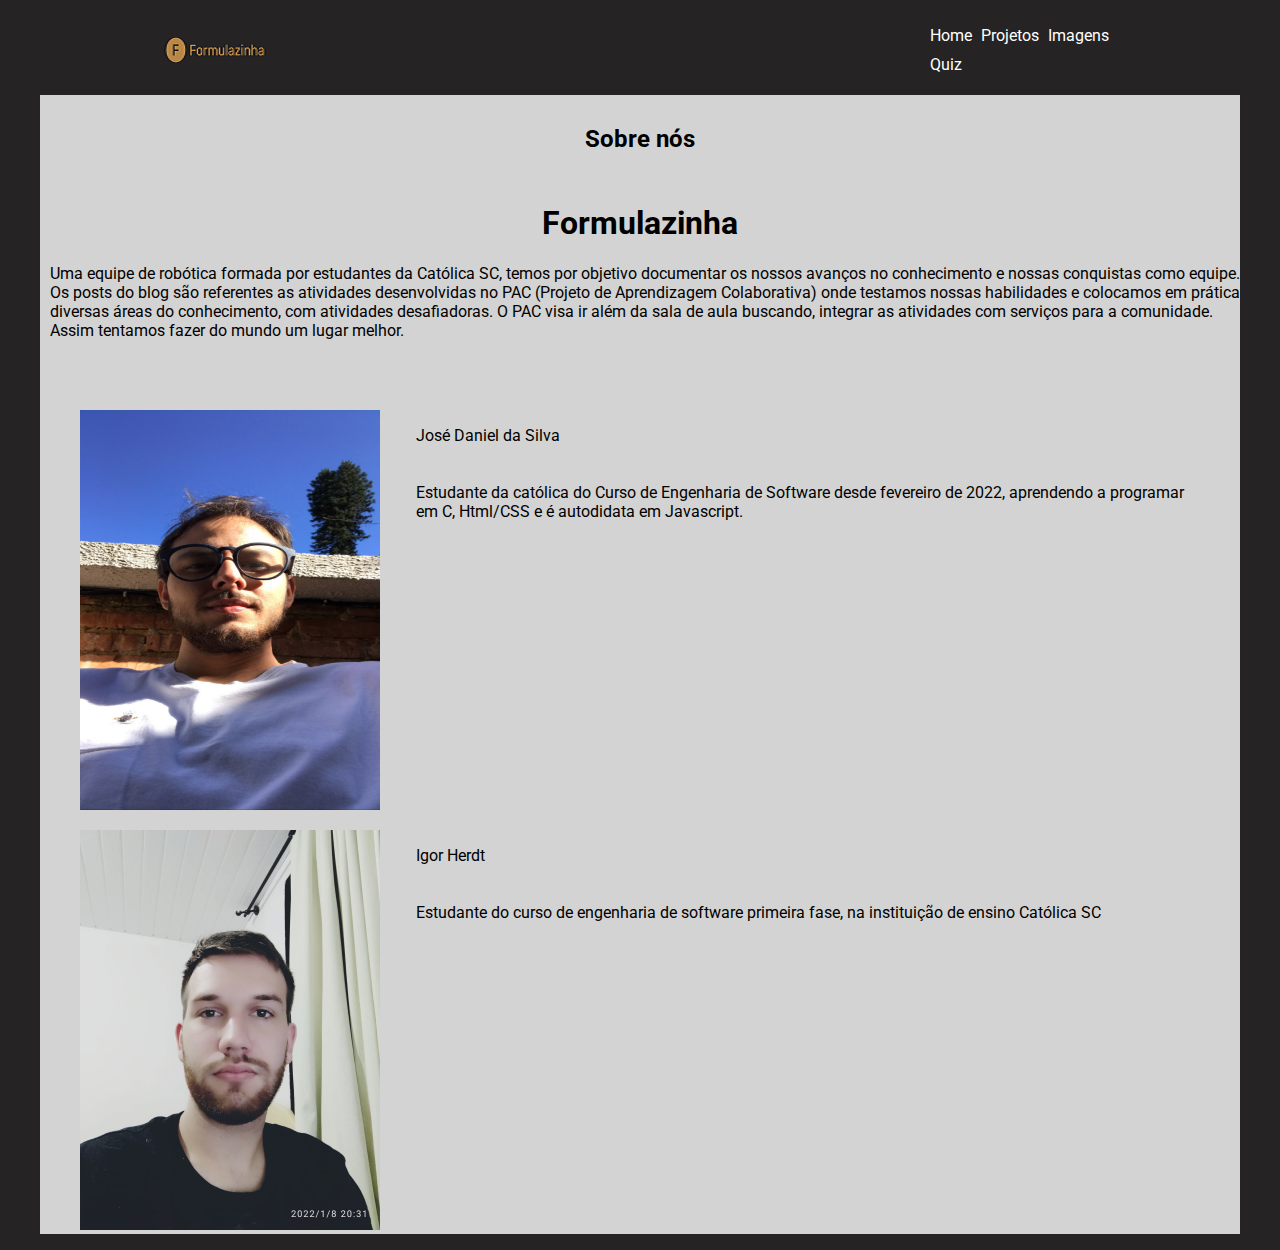
<file: Formulazinha/index.html>
<!DOCTYPE html>
<html lang="pt-br">
<head>
    <meta charset="UTF-8">
    <meta http-equiv="X-UA-Compatible" content="IE=edge">
    <meta name="viewport" content="width=device-width, initial-scale=1.0">
    <link rel="stylesheet" href="./css/css_formulazinha.css">
    <link rel="preconnect" href="https://fonts.googleapis.com">
    <link rel="preconnect" href="https://fonts.gstatic.com" crossorigin>
    <link href="https://fonts.googleapis.com/css2?family=Roboto&family=Roboto+Flex:opsz,wght@8..144,300&display=swap" rel="stylesheet">
    <link rel="shortcut icon" href="./imagens/favicon.png" type="image/x-icon"/>
    <title>Formulazinha</title>
</head>
<body>

    <header class="menu">
        <main>
            <div class="header1">
                <div class="logo">
                    <img src="./imagens/logo.png" alt="logo">
                </div>
                <div class="links">
                    <nav>
                        <ul>
                            <li><a class="cor" href="index.html">Home</a></li>
                            <li><a class="cor" href="projetos.html">Projetos</a></li>
                            <li><a class="cor" href="imagens.html">Imagens</a></li>
                            <li><a class="cor" href="quiz.html">Quiz</a></li>
                        </ul>
                    </nav>
                </div>
            </div>
        </main>
    </header>

    <div class="conteudo"> 
        
        <h2 class="titulo">Sobre nós</h2>
        <h1 class="titulo">Formulazinha</h1>
        <p>Uma equipe de robótica formada por estudantes da Católica SC, temos por objetivo documentar os nossos
        avanços no conhecimento e nossas conquistas como equipe. Os posts do blog são referentes as atividades
        desenvolvidas no PAC (Projeto de Aprendizagem Colaborativa) onde testamos nossas habilidades e colocamos
        em prática diversas áreas do conhecimento, com atividades desafiadoras. O PAC visa ir além da sala de aula
        buscando, integrar as atividades com serviços para a comunidade. Assim tentamos fazer do mundo um lugar melhor.</p><br><br>
        <div class="conteudo-2">
            <figure>
                <img class="jose" src="./imagens/jose.JPG" alt="jose">
                <p class="img-desc">José Daniel da Silva<br><br><br>
                Estudante da católica do Curso de Engenharia de Software desde fevereiro de 2022, aprendendo a programar em C, Html/CSS e é autodidata em Javascript.  
                </p>
            </figure>
        </div>
        <div class="conteudo-2">
            <figure>
                <img class="igor" src="./imagens/igor.jpg" alt="igor">
                <p class="img-desc">Igor Herdt <br><br><br> Estudante do curso de engenharia de software primeira fase, na instituição de ensino Católica SC</p>
            </figure>
        </div>
    </div>
    
</body>
</html>
</file>
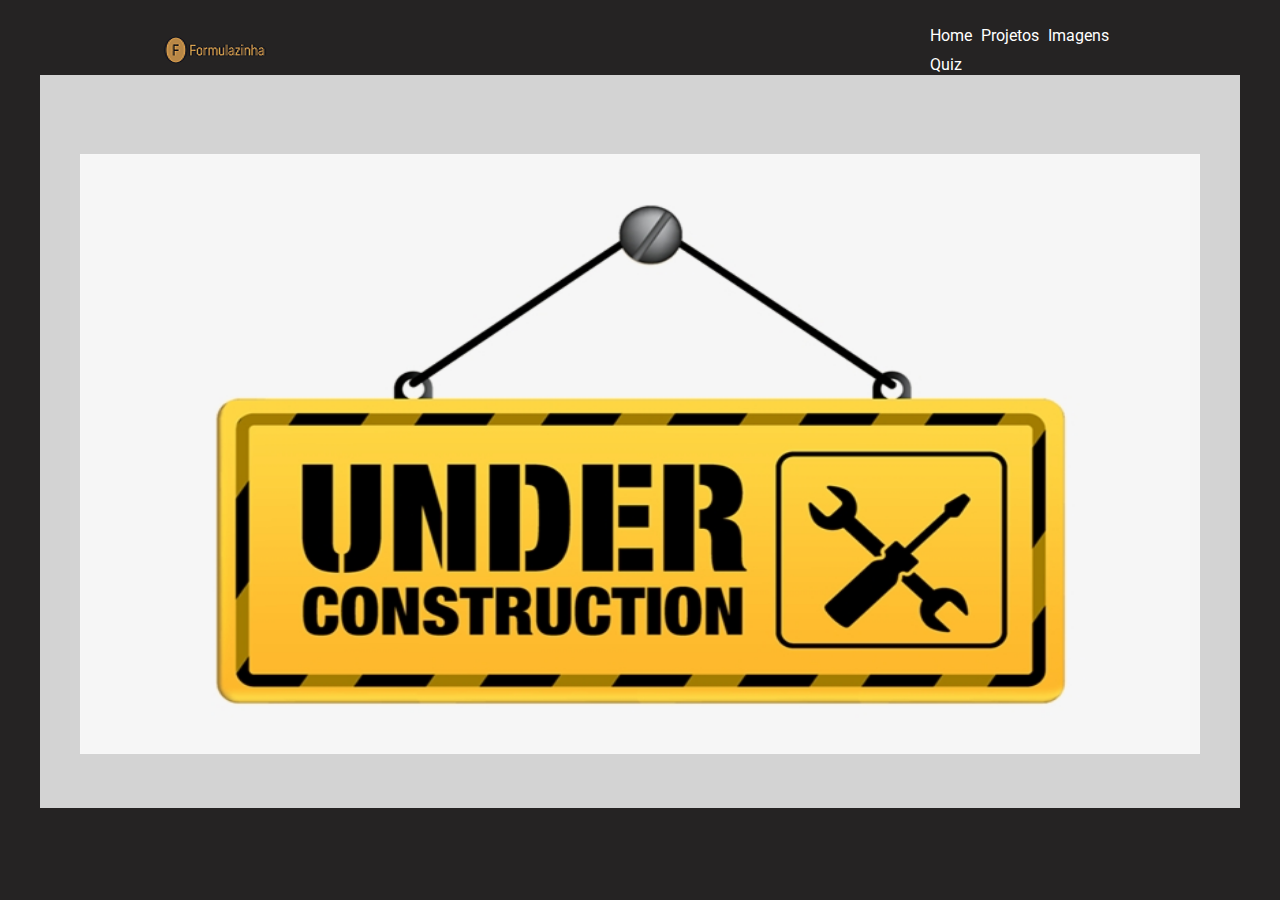
<file: Formulazinha/imagens.html>
<!DOCTYPE html>
<html lang="pt-br">
<head>
    <meta charset="UTF-8">
    <meta http-equiv="X-UA-Compatible" content="IE=edge">
    <meta name="viewport" content="width=device-width, initial-scale=1.0">
    <link rel="stylesheet" href="./css/css_formulazinha.css">
    <link rel="preconnect" href="https://fonts.googleapis.com">
    <link rel="preconnect" href="https://fonts.gstatic.com" crossorigin>
    <link href="https://fonts.googleapis.com/css2?family=Roboto&family=Roboto+Flex:opsz,wght@8..144,300&display=swap" rel="stylesheet">
    <link rel="shortcut icon" href="./imagens/favicon.png" type="image/x-icon"/>
    <title>Imagens</title>
</head>
<body>

    <header class="menu">
        <main>
            <div class="header1">
                <div class="logo">
                    <img src="./imagens/logo.png" alt="logo">
                </div>
                <div class="links">
                    <nav>
                        <ul>
                            <li><a class="cor" href="index.html">Home</a></li>
                            <li><a class="cor" href="projetos.html">Projetos</a></li>
                            <li><a class="cor" href="imagens.html">Imagens</a></li>
                            <li><a class="cor" href="quiz.html">Quiz</a></li>
                        </ul>
                    </nav>
                </div>
            </div>
        </main>
    </header>

    <div class="conteudo">
        <img class="construction" src="./imagens/under-construction.png" alt="Under construction">
    </div>

</body>

</html>
</file>
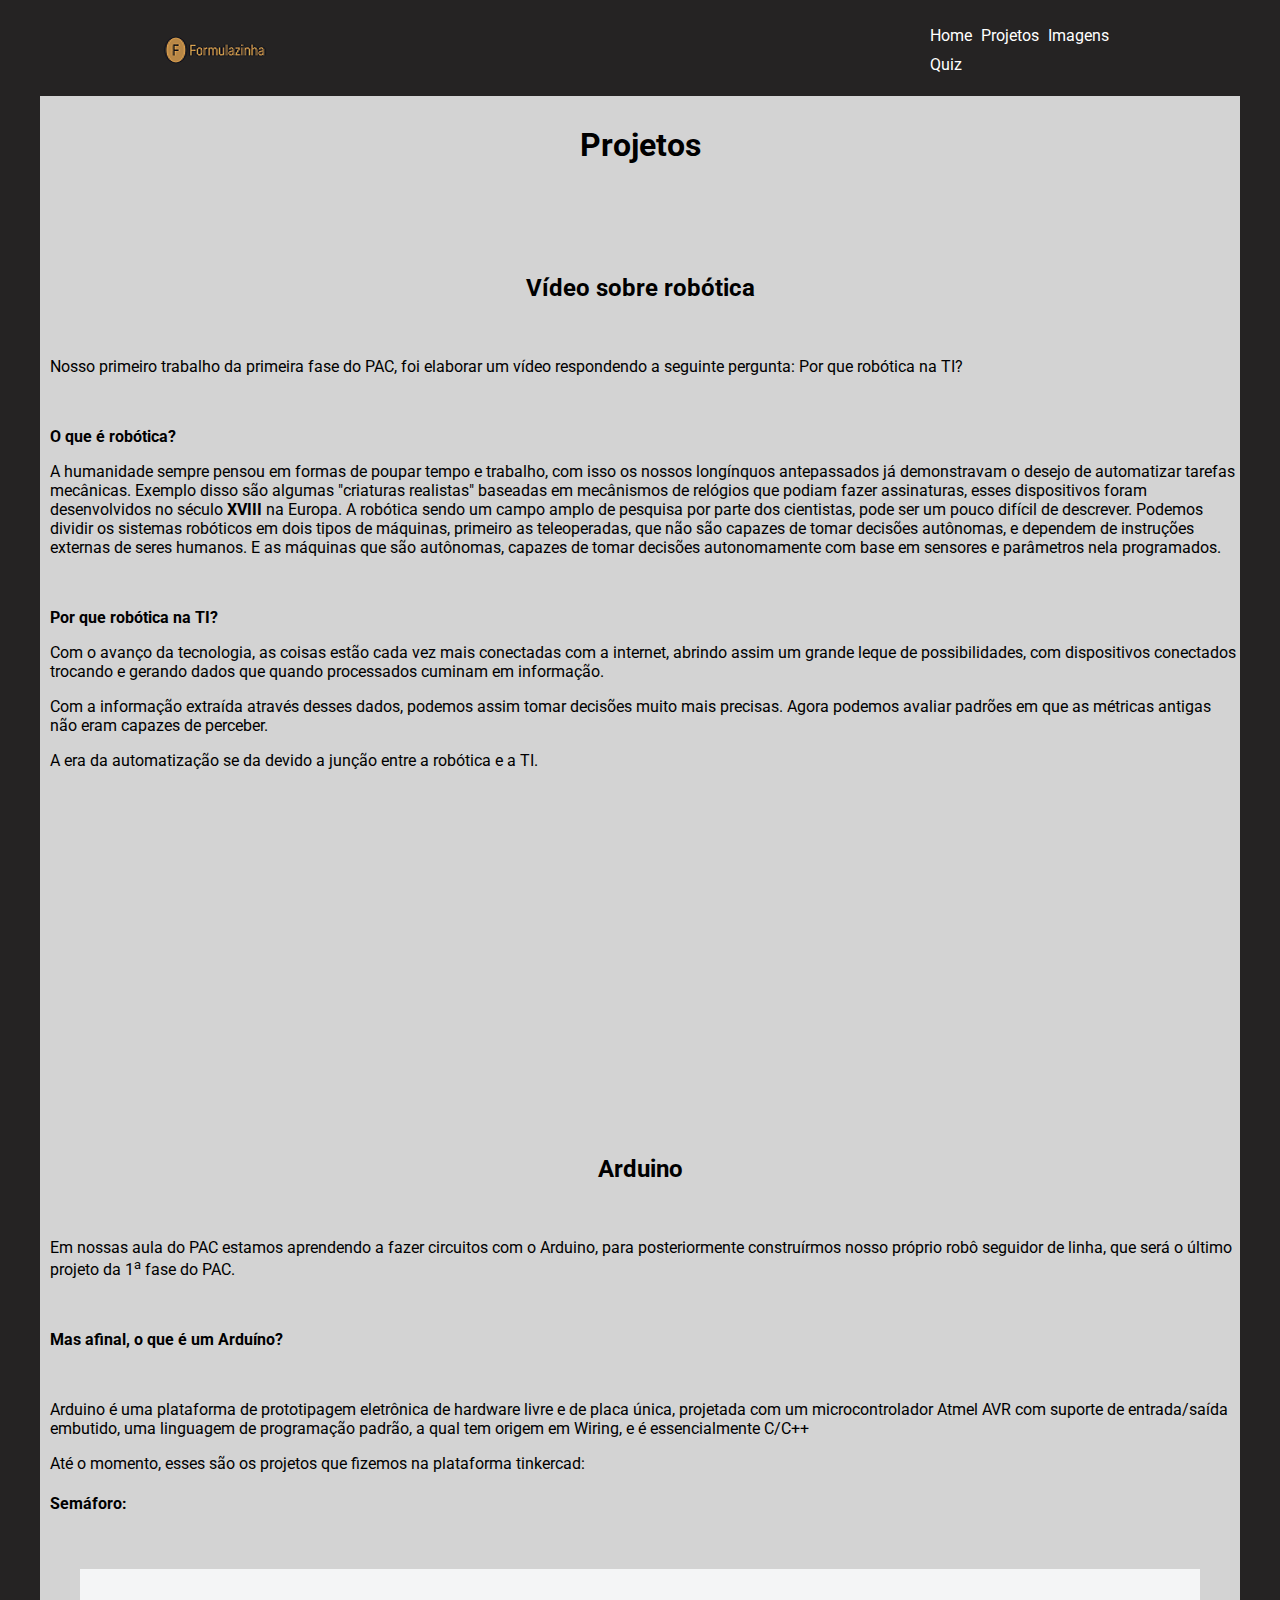
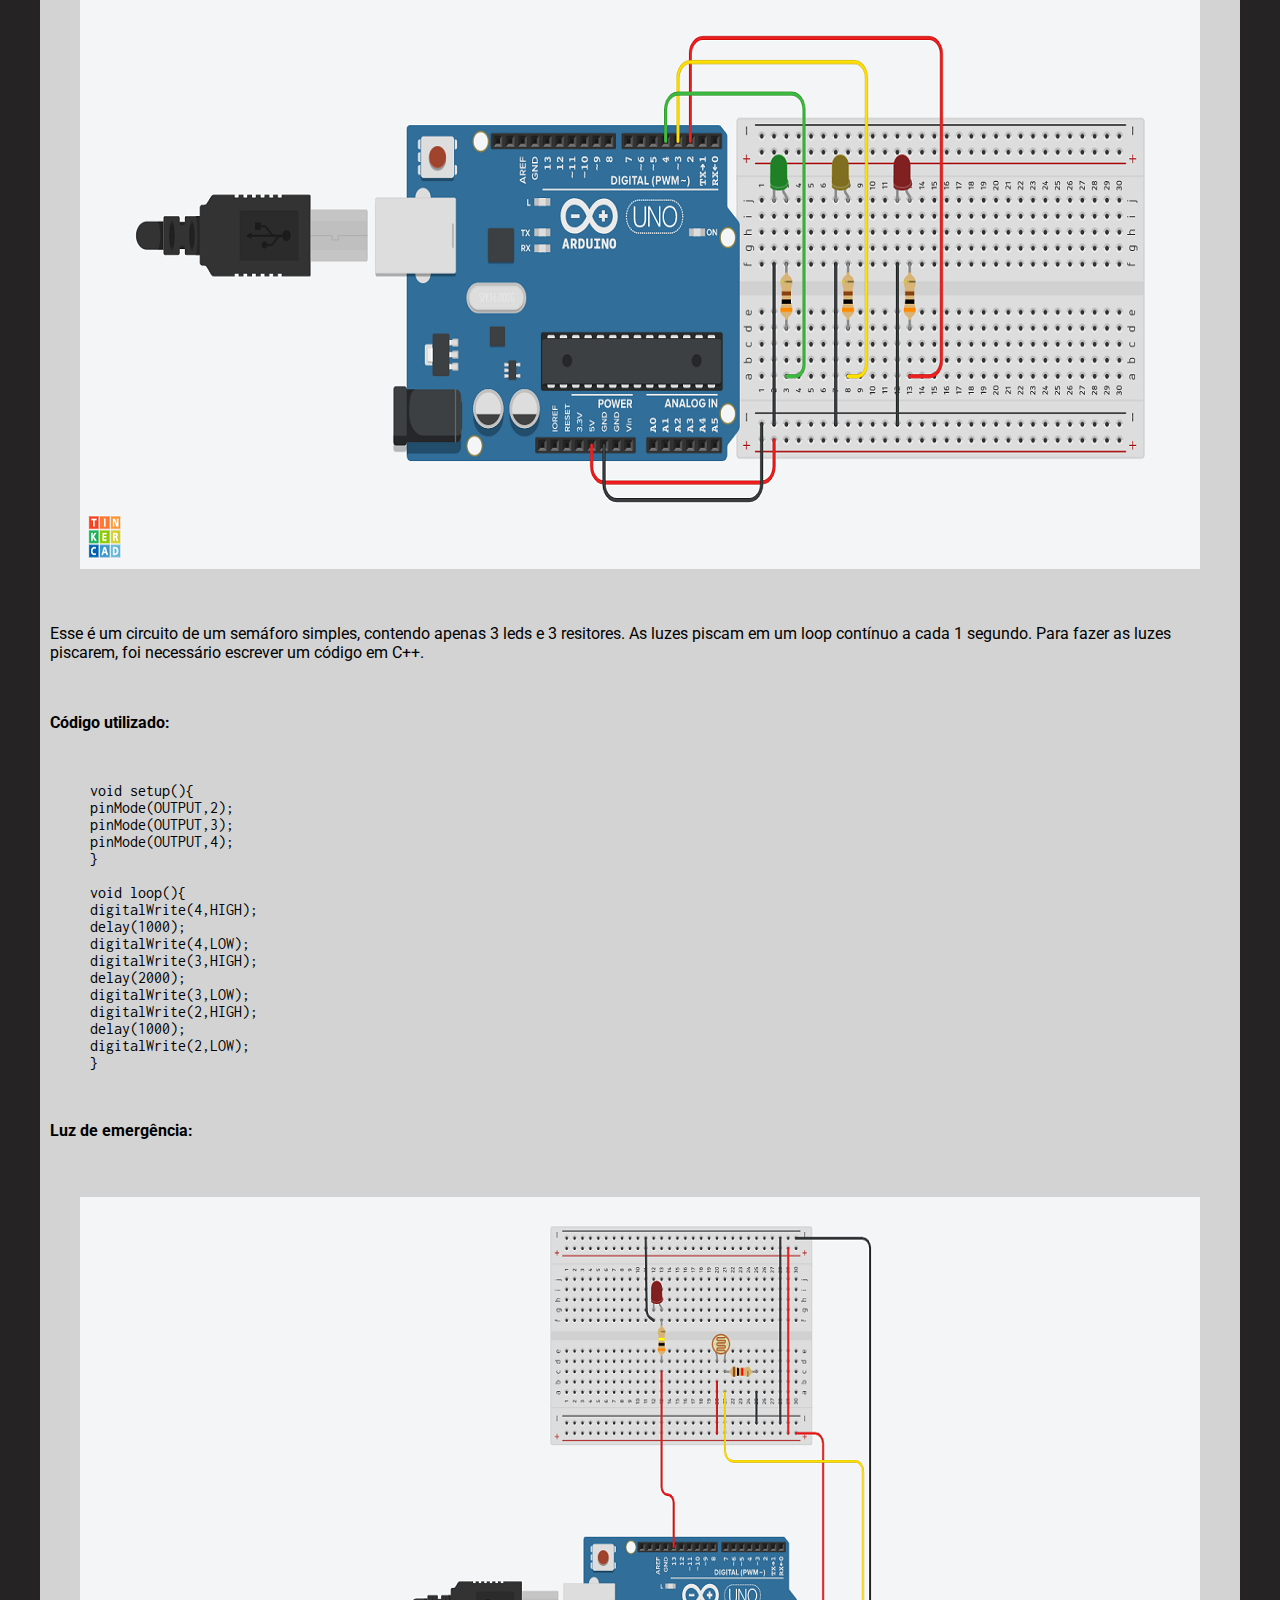
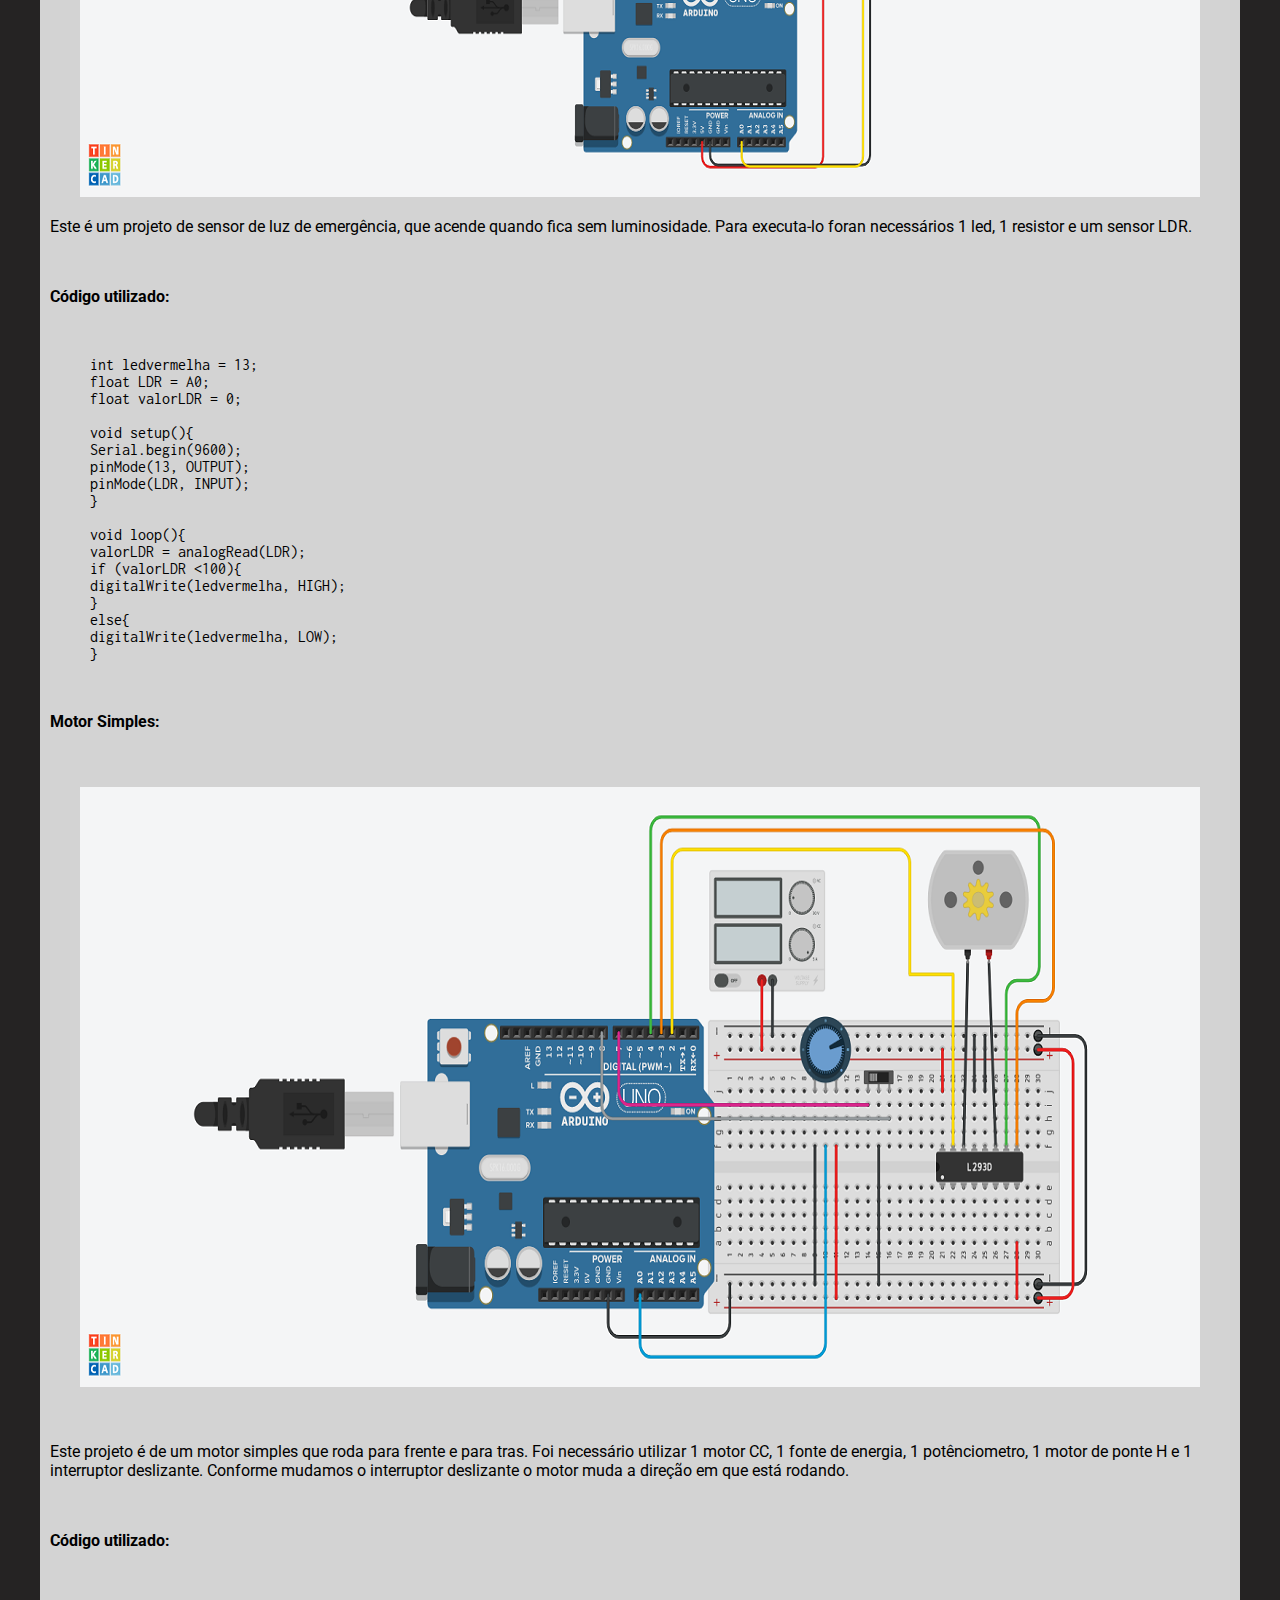
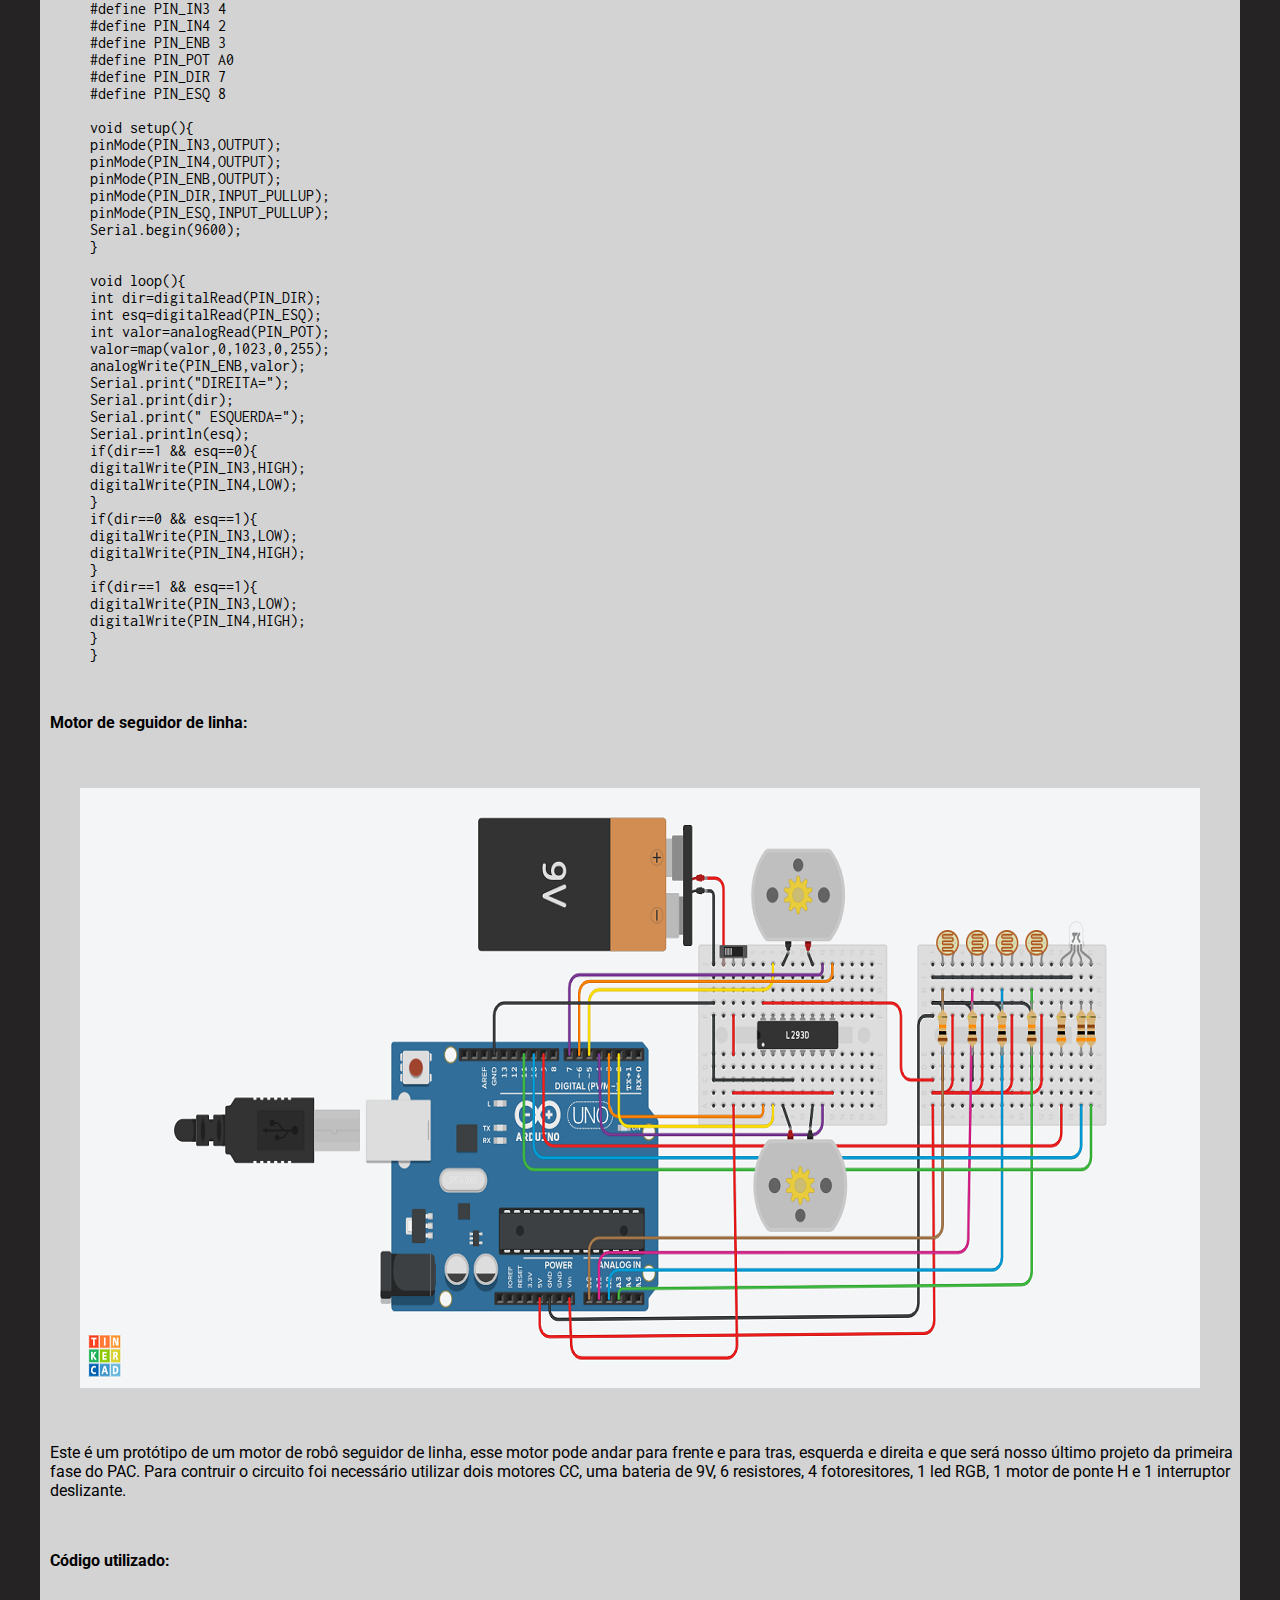
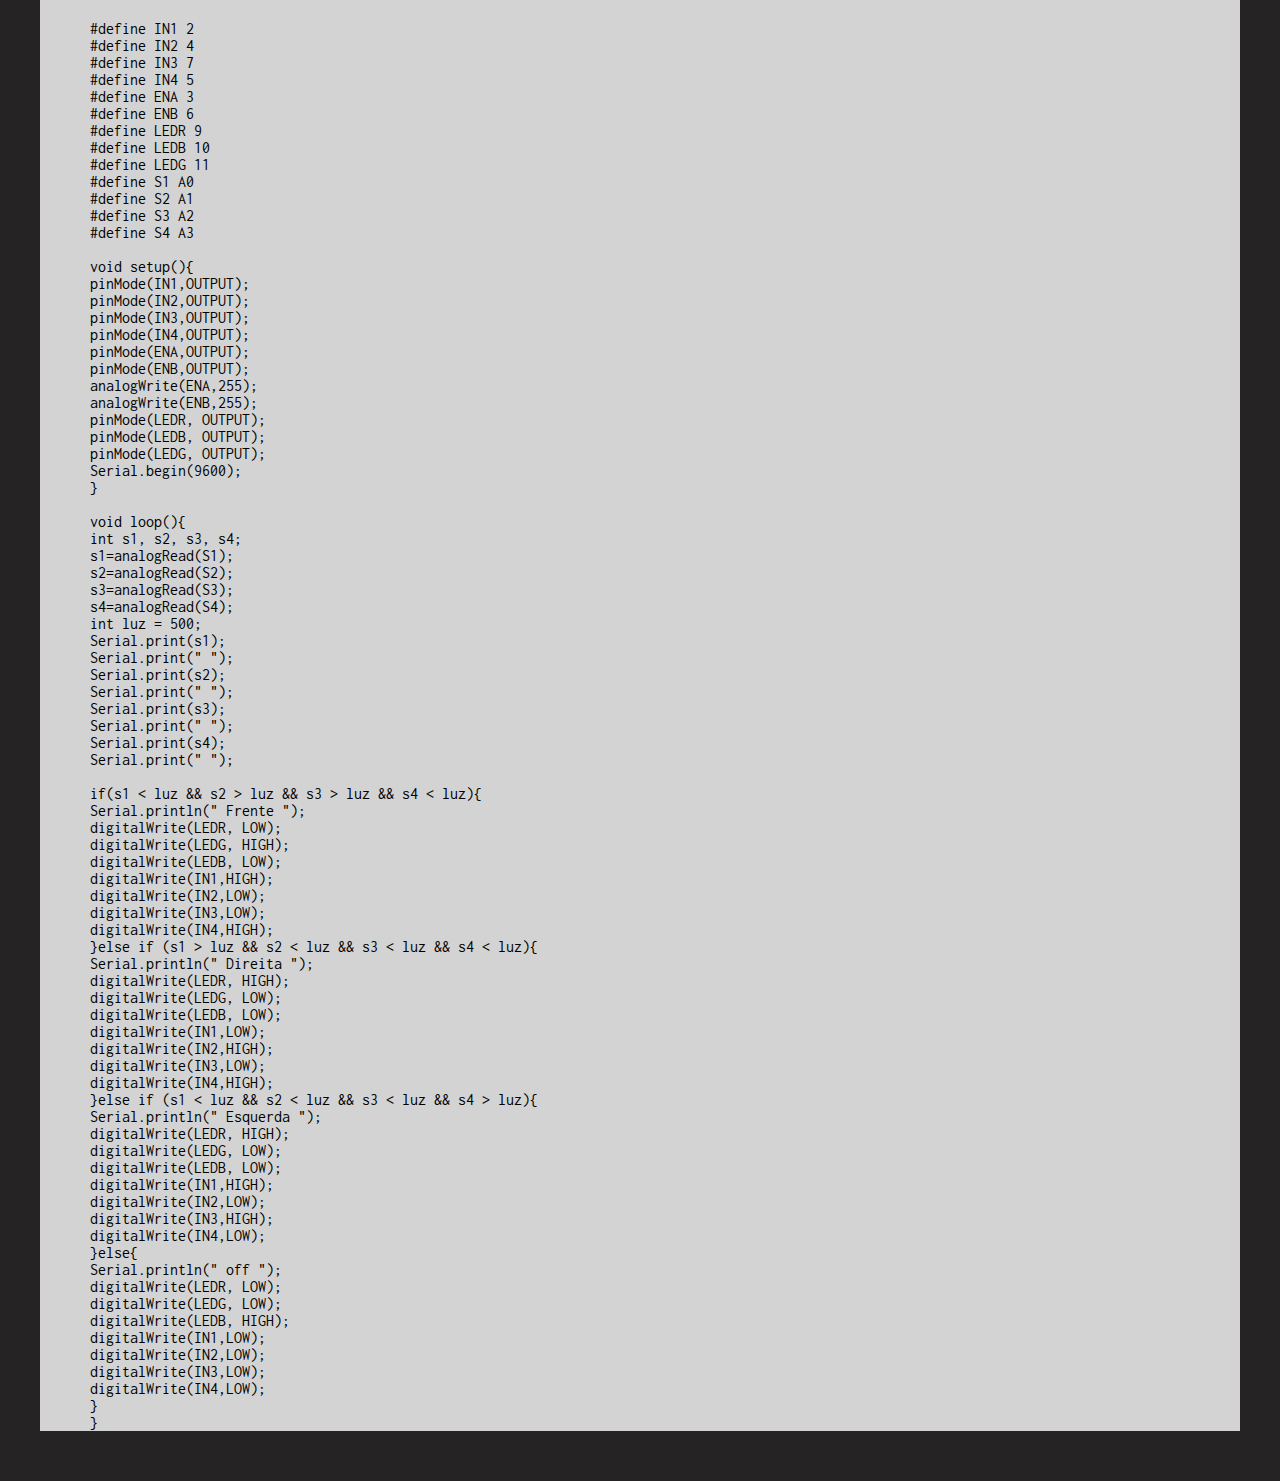
<file: Formulazinha/projetos.html>
<!DOCTYPE html>
<html lang="pt-br">
<head>
    <meta charset="UTF-8">
    <meta http-equiv="X-UA-Compatible" content="IE=edge">
    <meta name="viewport" content="width=device-width, initial-scale=1.0">
    <link rel="stylesheet" href="./css/css_formulazinha.css">
    <link rel="preconnect" href="https://fonts.googleapis.com">
    <link rel="preconnect" href="https://fonts.gstatic.com" crossorigin>
    <link href="https://fonts.googleapis.com/css2?family=Roboto&family=Roboto+Flex:opsz,wght@8..144,300&display=swap" rel="stylesheet">
    <link rel="preconnect" href="https://fonts.googleapis.com">
    <link rel="preconnect" href="https://fonts.gstatic.com" crossorigin>
    <link href="https://fonts.googleapis.com/css2?family=Inconsolata&family=Roboto&family=Roboto+Flex:opsz,wght@8..144,300&display=swap"    rel="stylesheet">
    <link rel="shortcut icon" href="./imagens/favicon.png" type="image/x-icon"/>
    <title>Projetos</title>
</head>
<body>
 <!--Código do cabeçalho-->
    <header class="menu">
        <main>
            <div class="header1">
                <div class="logo">
                    <img src="./imagens/logo.png" alt="logo">
                </div>
                <div class="links">
                    <nav>
                        <ul>
                            <li><a class="cor" href="index.html">Home</a></li>
                            <li><a class="cor" href="projetos.html">Projetos</a></li>
                            <li><a class="cor" href="imagens.html">Imagens</a></li>
                            <li><a class="cor" href="quiz.html">Quiz</a></li>
                        </ul>
                    </nav>
                </div>
            </div>
        </main>
    </header>

    <div class="conteudo">
        <h1 class="titulo">Projetos</h1><br><br>
        <h2 class="titulo">Vídeo sobre robótica</h2><br>
        <!--Primeiro Projeto: "o que é robótica na TI"-->
        <p>Nosso primeiro trabalho da primeira fase do PAC, foi elaborar um vídeo respondendo a seguinte pergunta: Por que robótica na TI?</p><br>
        <p><strong>O que é robótica?</strong></p>
        <p>A humanidade sempre pensou em formas de poupar tempo e trabalho, com isso os nossos longínquos antepassados já demonstravam o desejo de automatizar tarefas mecânicas. Exemplo disso são algumas "criaturas realistas" baseadas em mecânismos de relógios que podiam fazer assinaturas, esses dispositivos foram desenvolvidos no século <strong>XVIII</strong> na Europa. A robótica sendo um campo amplo de pesquisa por parte dos cientistas, pode ser um pouco difícil de descrever. Podemos dividir os sistemas robóticos em dois tipos de máquinas, primeiro as teleoperadas, que não são capazes de tomar decisões autônomas, e dependem de instruções externas de seres humanos. E as máquinas que são autônomas, capazes de tomar decisões autonomamente com base em sensores e parâmetros nela programados.</p><br>
        <p><strong>Por que robótica na TI?</strong></p>
        <p>Com o avanço da tecnologia, as coisas estão cada vez mais conectadas com a internet, abrindo assim um grande leque de possibilidades, com dispositivos conectados trocando e gerando dados que quando processados cuminam em informação.</p>
        <p>Com a informação extraída através desses dados, podemos assim tomar decisões muito mais precisas. Agora podemos avaliar padrões em que as métricas antigas não eram capazes de perceber.</p>
        <p>A era da automatização se da devido a junção entre a robótica e a TI.</p>
        <iframe width="560" height="315" src="https://www.youtube.com/embed/8uZxVb6CgqQ" title="YouTube video player" frameborder="0" allow="accelerometer; autoplay; clipboard-write; encrypted-media; gyroscope; picture-in-picture" allowfullscreen></iframe>
      
        <!--Segundo Trabalho: "Programando com Arduino"-->
        <h2 class="titulo">Arduino</h2><br>
        <p>Em nossas aula do PAC estamos aprendendo a fazer circuitos com o Arduino, para posteriormente construírmos nosso próprio robô seguidor de linha, que será o último projeto da 1<sup>a</sup> fase do PAC.</p><br>
        <p><strong>Mas afinal, o que é um Arduíno?</strong></p><br>
        <p>Arduino é uma plataforma de prototipagem eletrônica de hardware livre e de placa única, projetada com um microcontrolador Atmel AVR com suporte de entrada/saída embutido, uma linguagem de programação padrão, a qual tem origem em Wiring, e é essencialmente C/C++</p>
        <p>Até o momento, esses são os projetos que fizemos na plataforma tinkercad:</p>
        <h4>Semáforo:</h4><br>
        <figure>
            <img class="circuito" src="./imagens/Semaforo-g.png" alt="Semaforo">
        </figure><br>
        <p>Esse é um circuito de um semáforo simples, contendo apenas 3 leds e 3 resitores. As luzes piscam em um loop contínuo a cada 1 segundo. Para fazer as luzes piscarem, foi necessário escrever um código em C++.</p><br>
        <p><strong>Código utilizado:</strong></p>
        <p class="codigo">void setup(){<br>
            pinMode(OUTPUT,2);<br>
            pinMode(OUTPUT,3);<br>
            pinMode(OUTPUT,4);<br>
          }<br>
          <br>
          void loop(){<br>        
           digitalWrite(4,HIGH);<br>
           delay(1000);<br>
           digitalWrite(4,LOW);<br>
           digitalWrite(3,HIGH);<br>
           delay(2000);<br>
           digitalWrite(3,LOW);<br>
           digitalWrite(2,HIGH);<br>
           delay(1000);<br>
           digitalWrite(2,LOW);<br>
          }</p>
        <h4>Luz de emergência:</h4><br>
        <figure>
            <source media="(max-width: 650px)" srcset="luz-emergencia-m.png">
            <source media="(max-width: 465px)" srcset="luz-emergencia-p.png">
            <img src="./imagens/luz-emergencia-g.png" alt="luz emergencia" style="width:100%;">
        </figure>
        <p>Este é um projeto de sensor de luz de emergência, que acende quando fica sem luminosidade. Para executa-lo foran necessários 1 led, 1 resistor e um sensor LDR.</p><br>
        <p><strong>Código utilizado:</strong></p>
        <p class="codigo">int ledvermelha = 13;<br>
            float LDR = A0;<br>
            float valorLDR = 0;<br>
            <br>
            void setup(){<br>
              Serial.begin(9600);<br>
              pinMode(13, OUTPUT);<br>
              pinMode(LDR, INPUT);<br>
            }<br>
            <br>
            void loop(){<br>
              valorLDR = analogRead(LDR);<br>
              
              if (valorLDR <100){<br>
                digitalWrite(ledvermelha, HIGH);<br>
              }<br>
              else{<br>
                digitalWrite(ledvermelha, LOW);<br>
              }
        </p>
        <h4>Motor Simples:</h4><br>
        <figure>
            <img class="circuito" src="./imagens/motor-simples-g.png" alt="Motor simples">
        </figure><br>
        <p>Este projeto é de um motor simples que roda para frente e para tras. Foi necessário utilizar 1 motor CC, 1 fonte de energia, 1 potênciometro, 1 motor de ponte H e 1 interruptor deslizante. Conforme mudamos o interruptor deslizante o motor muda a direção em que está rodando.</p><br>
        <p><strong>Código utilizado:</strong></p>
        <p class="codigo">#define PIN_IN3 4<br>
            #define PIN_IN4 2<br>
            #define PIN_ENB 3<br>
            #define PIN_POT A0<br>
            #define PIN_DIR 7<br>
            #define PIN_ESQ 8<br>
            <br>
            void setup(){<br>
                pinMode(PIN_IN3,OUTPUT);<br>
                pinMode(PIN_IN4,OUTPUT);<br>
                pinMode(PIN_ENB,OUTPUT);<br>
                pinMode(PIN_DIR,INPUT_PULLUP);<br>
                pinMode(PIN_ESQ,INPUT_PULLUP);<br>
                Serial.begin(9600);<br>
            }<br>
            <br>
            void loop(){<br>
                int dir=digitalRead(PIN_DIR);<br>
                int esq=digitalRead(PIN_ESQ);<br>
                int valor=analogRead(PIN_POT);<br>
                valor=map(valor,0,1023,0,255);<br>
                analogWrite(PIN_ENB,valor);<br>
                Serial.print("DIREITA=");<br>
                Serial.print(dir);<br>
                Serial.print(" ESQUERDA=");<br>
                Serial.println(esq);<br>
                if(dir==1 && esq==0){<br>
                    digitalWrite(PIN_IN3,HIGH);<br>
                    digitalWrite(PIN_IN4,LOW);<br>
                }<br>
                if(dir==0 && esq==1){<br>
                    digitalWrite(PIN_IN3,LOW);<br>
                    digitalWrite(PIN_IN4,HIGH);<br>
                }<br>
                if(dir==1 && esq==1){<br>
                    digitalWrite(PIN_IN3,LOW);<br>
                    digitalWrite(PIN_IN4,HIGH);<br>
                }<br>
            }</p>
        <h4>Motor de seguidor de linha:</h4><br>
        <figure>
            <img class="circuito" src="./imagens/motor-seguidor-de-linha-g.png" alt="Motor seguidor de linha">
        </figure><br>
        <p>Este é um protótipo de um motor de robô seguidor de linha, esse motor pode andar para frente e para tras, esquerda e direita e que será nosso último projeto da primeira fase do PAC. Para contruir o circuito foi necessário utilizar dois motores CC, uma bateria de 9V, 6 resistores, 4 fotoresitores, 1 led RGB, 1 motor de ponte H e 1 interruptor deslizante.</p><br>
        <p><strong>Código utilizado:</strong></p>
        <p class="codigo">#define IN1 2<br>
            #define IN2 4<br>
            #define IN3 7<br>
            #define IN4 5<br>
            #define ENA 3<br>
            #define ENB 6<br>
            #define LEDR 9<br>
            #define LEDB 10<br>
            #define LEDG 11<br>
            #define S1 A0<br>
            #define S2 A1<br>
            #define S3 A2<br>
            #define S4 A3<br>
            <br>
            void setup(){<br>
              pinMode(IN1,OUTPUT);<br>
              pinMode(IN2,OUTPUT);<br>
              pinMode(IN3,OUTPUT);<br>
              pinMode(IN4,OUTPUT);<br>
              pinMode(ENA,OUTPUT);<br>
              pinMode(ENB,OUTPUT);<br>
              analogWrite(ENA,255);<br>
              analogWrite(ENB,255);<br>

              pinMode(LEDR, OUTPUT);<br>
              pinMode(LEDB, OUTPUT);<br>
              pinMode(LEDG, OUTPUT);<br>
              
              Serial.begin(9600);<br>
            }<br>
            <br>
            void loop(){<br>
              int s1, s2, s3, s4;<br>
              
              s1=analogRead(S1);<br>
              s2=analogRead(S2);<br>
              s3=analogRead(S3);<br>
              s4=analogRead(S4);<br>
              
              int luz = 500;<br>
              
              Serial.print(s1);<br>
              Serial.print(" ");<br>
              Serial.print(s2);<br>
              Serial.print(" ");<br>
              Serial.print(s3);<br>
              Serial.print(" ");<br>
              Serial.print(s4);<br>
              Serial.print(" ");<br>
              <br>
              if(s1 < luz && s2 > luz && s3 > luz && s4 < luz){<br>
                Serial.println(" Frente ");<br>
                
                digitalWrite(LEDR, LOW);<br>
                digitalWrite(LEDG, HIGH);<br>
                digitalWrite(LEDB, LOW);<br>
                
                digitalWrite(IN1,HIGH);<br>
                  digitalWrite(IN2,LOW);<br>
                  digitalWrite(IN3,LOW);<br>
                  digitalWrite(IN4,HIGH);<br>
              }else if (s1 > luz && s2 < luz && s3 < luz && s4 < luz){<br>
                Serial.println(" Direita ");<br>
                
                digitalWrite(LEDR, HIGH);<br>
                digitalWrite(LEDG, LOW);<br>
                digitalWrite(LEDB, LOW);<br>
                
                digitalWrite(IN1,LOW);<br>
                digitalWrite(IN2,HIGH);<br>
                digitalWrite(IN3,LOW);<br>
                digitalWrite(IN4,HIGH);<br>
              }else if (s1 < luz && s2 < luz && s3 < luz && s4 > luz){<br>
                Serial.println(" Esquerda ");<br>
                
                digitalWrite(LEDR, HIGH);<br>
                digitalWrite(LEDG, LOW);<br>
                digitalWrite(LEDB, LOW);<br>
                
                digitalWrite(IN1,HIGH);<br>
                digitalWrite(IN2,LOW);<br>
                digitalWrite(IN3,HIGH);<br>
                digitalWrite(IN4,LOW);<br>
              }else{<br>
                Serial.println(" off ");<br>
                
                digitalWrite(LEDR, LOW);<br>
                digitalWrite(LEDG, LOW);<br>
                digitalWrite(LEDB, HIGH);<br>
                
            
                digitalWrite(IN1,LOW);<br>
                digitalWrite(IN2,LOW);<br>
                digitalWrite(IN3,LOW);<br>
                digitalWrite(IN4,LOW);<br>
              }<br>
            }
            
        </p>
    </div>


</body>

</html>
</file>
<file: Formulazinha/css/css_formulazinha.css>
*{
font-family: 'Roboto', sans-serif;
background-color: #252323;
}

figure{
max-width: 100%;
}

.logo{
float: left;
width: 75%;
background-color: #252323;
}

p, img, h1, h2, h4, strong, figure, sup{
background-color: lightgrey;
}

p, h4{
margin-left: 10px;
}

.titulo{
text-align: center;    
}

.titulo, h2{
padding-top: 30px;
}

.jose{
width: 30%;
text-align: left;
width: 300px;
height: 400px;
}

.igor{
width: 30%;
text-align: left;
width: 300px;
height: 400px;
}

body{
width: 100%;
height: 100%;
margin: 0 auto;
}

.menu{
width: 100%;
height: 75px;
background-color: #252323;
}

main{
width: 980px;
position: relative;
margin: 0 auto;
}

.links ul li{
padding-top: 10px;
padding-left: 5px;
display: inline-block;
}

.links{
width: 25%;
float: left;
}

a:hover{
text-decoration: underline;
}

.conteudo{
background-color: white;
}

a{
text-decoration: none;
}

.cor{
color: white;
}

.codigo{
font-family: 'Inconsolata', monospace;
text-align: left;
margin: 50px;
}

.conteudo{
width: 1200px;
position: relative;
margin: 0 auto;
background-color: lightgrey;
}

.conteudo-2{
width: 1200px;
position: relative;
margin: 0 auto;
background-color: lightgrey;
}

.img-desc{
width: 70%;
float: right;
text-align: left;
}

.construction{
padding-top: 50px;
padding-left: 40px;
padding-bottom: 50px;
width: 1120px;
height: 600px;
}
    
iframe{
padding-left: 325px;
background-color: lightgrey;
}
</file>
